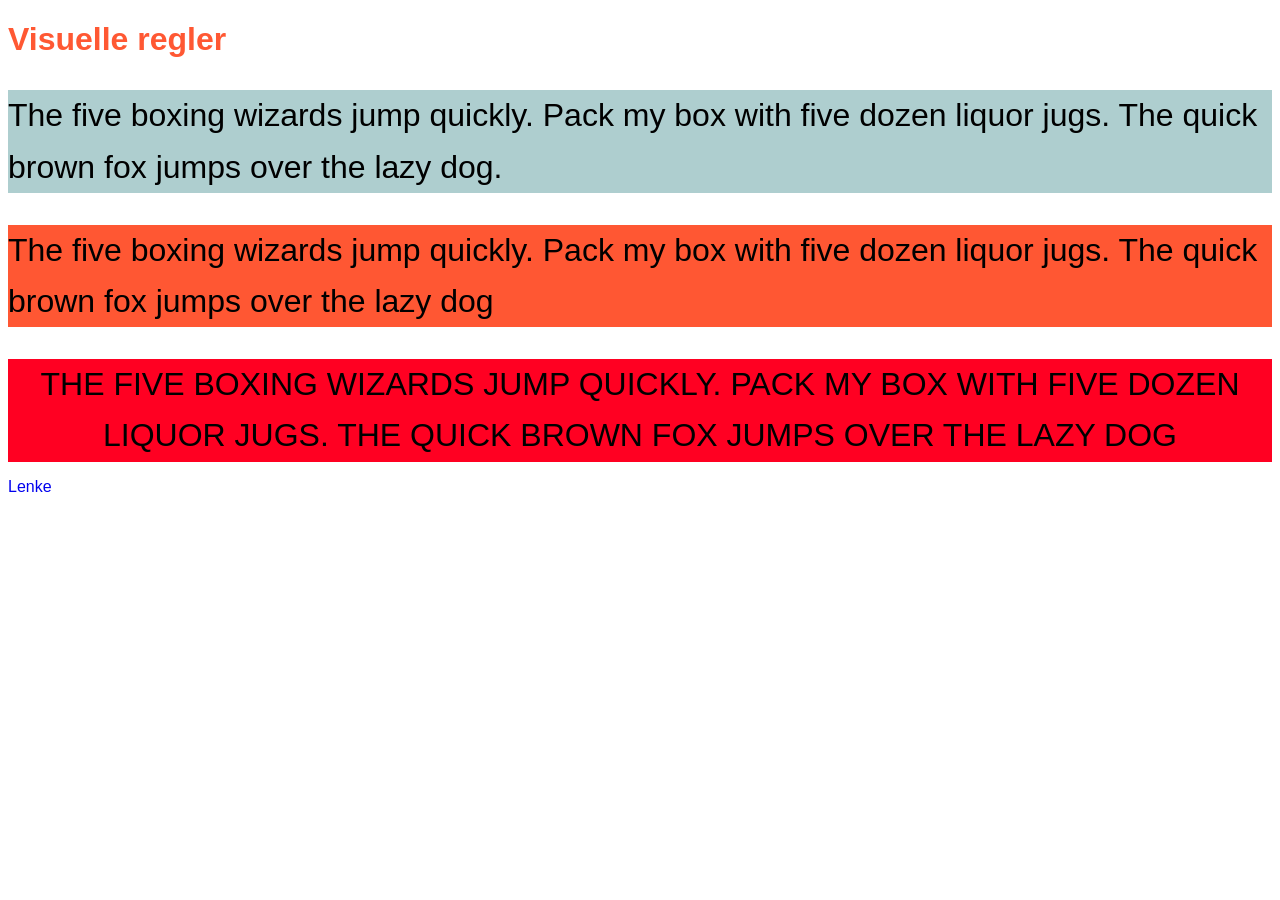
<file: Labøvelse/Uke 38/uke38.html>
<!DOCTYPE html>
<html lang="nb">
    <head>
        <meta charset="UTF-8">
        <meta name="viewport" content="width=device-width, initial-scale=1.0">
        <title>Visuelle regler</title>
        <link rel="stylesheet" href="style.css">
    </head>
    <body>
        <h1>Visuelle regler</h1>
        <div class="boks1">
        <p>The five boxing wizards jump quickly.
           Pack my box with five dozen liquor jugs.
           The quick brown fox jumps over the lazy dog.</p></div>
        <div class="boks2">
        <p>The five boxing wizards jump quickly.
           Pack my box with five dozen liquor jugs.
           The quick brown fox jumps over the lazy dog</p></div>
        <div class="boks3">
        <p>The five boxing wizards jump quickly.
           Pack my box with five dozen liquor jugs.
           The quick brown fox jumps over the lazy dog</p></div>
           <a href="google.com">Lenke</a>
    </body>
</html>
</file>
<file: Labøvelse/Uke 38/style.css>
div[class*="boks1"] {
    background-color: rgba(95, 158, 160, 0.5);
    
}

.boks2 {
    background-color: #FF5733;
    

}

.boks3 {
    background-color: rgb(255, 0, 34);
    background-image: url("https://picsum.photos/400/200");
    background-size: contain;
    /* det gjør bildet fyller hele boksen, og da kan deler av bilder bli kuttet av */
    text-align: center;
    text-decoration: none;
    text-transform: uppercase;
}

h1 {
   color: hsl(11, 100%, 60%);
}

p:nth-child(3) {
    background-color: rgba(95, 158, 160, 0.5);
}

p:nth-child(4) {
    background-color: #FF5733;
}

p:nth-child(5) {
    background-color: rgb(255, 0, 34);
}

/* rgba endrer fargene med et set nivå av gjennomsiktighet. HSL endrer fargene med et sett nivå av lysstyrke og metning. */

body {
    font-family: 'Gill Sans', 'Arial', sans-serif;
    h1 {
        font-size: 32px;
        font-weight: 700;          
    }

    p {
        font-size: 32px;
        line-height: 1.6;
        margin-bottom: 1rem;
        /* det gjør den ene linje større og har mer mellomrom */
    }

    a {
        text-decoration: none;
    }

}
</file>
